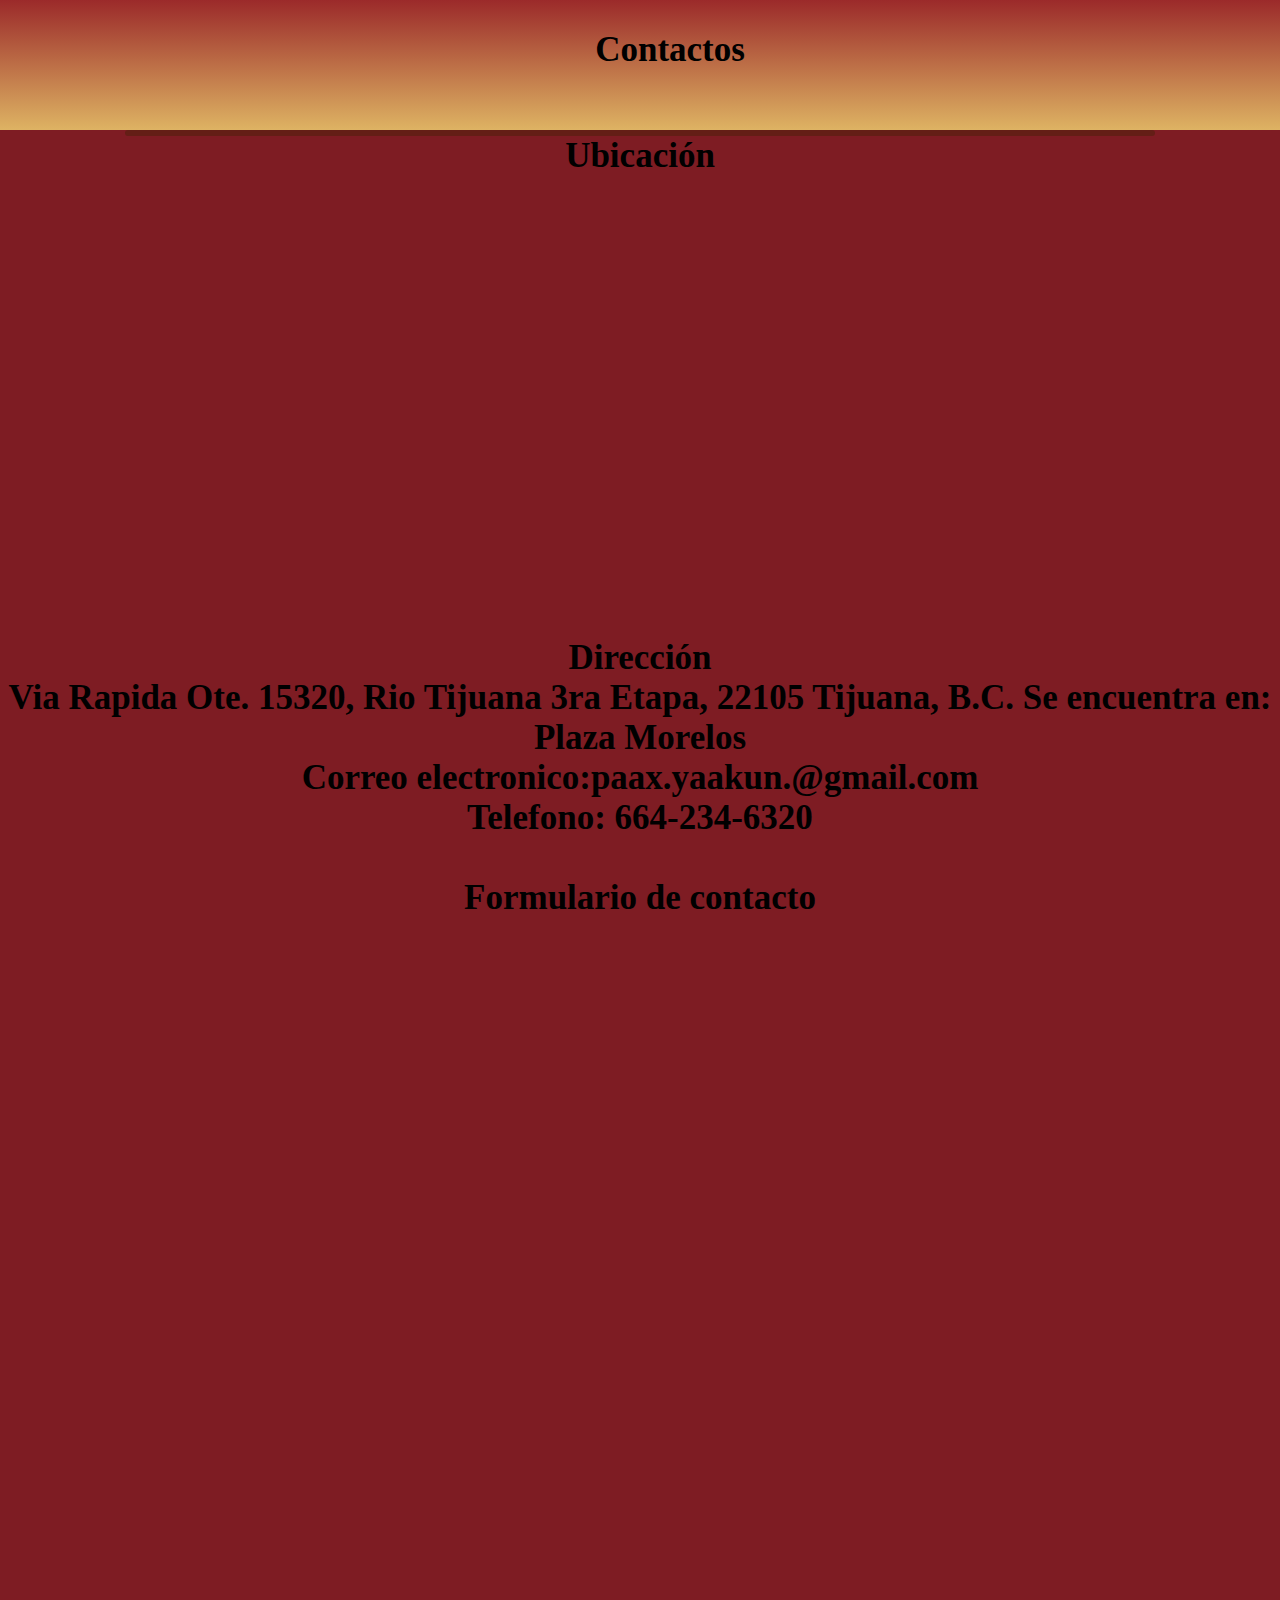
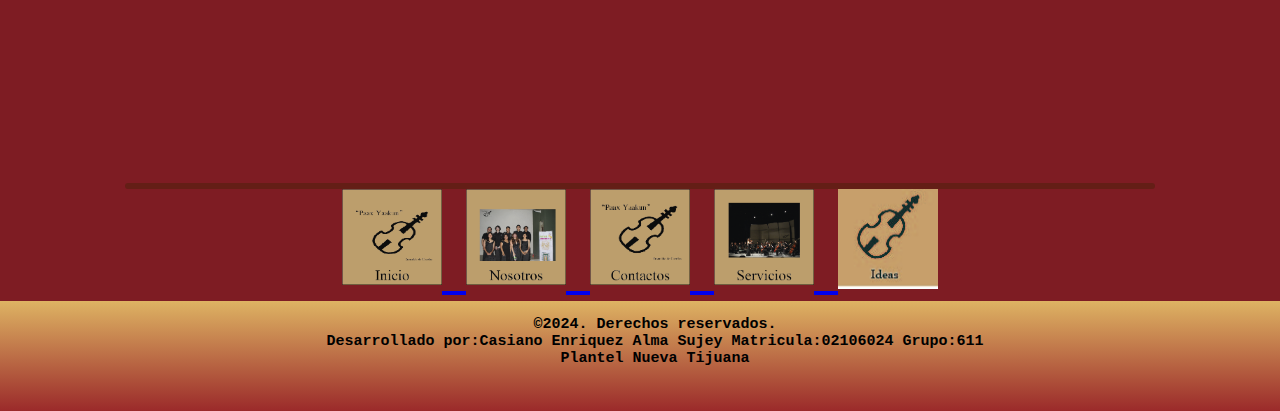
<file: html/contactos.html>
<!Doctype html>
<html>
	<head>
		<title>
			Contactos-Ensamble de Cuerdas "Paax Yaakun"
		</title>
		<!--el siguiente codigo es para poner el logo -->
		<link rel="shortcut icon" href="../imagenes/logo.png">
		<link rel="stylesheet" href="../css/estilo.css">
	</head>
	<!--el #es para poner el color ya sea para la pagina que es
		el primero y el segundo para la letra-->
	<body>
		<center>
			<div id="top">
			<p class="encabezado">
			Contactos <br>
			</p>
			</div>
			<div id="principal">
			<hr>
			<!--hr es para agregar una linea, color para el color, 
			size para el grosor y width para que tanto abarca -->
			
			<p class="encabezado">
				Ubicaci&oacute;n <br>
			</p>
			<iframe src="https://www.google.com/maps/embed?pb=!1m18!1m12!1m3!1d13460.659096996784!2d-116.9403459522217!3d32.49502486518101!2m3!1f0!2f0!3f0!3m2!1i1024!2i768!4f13.1!3m3!1m2!1s0x80d938645a6fbd0f%3A0x2d32a0c3bec3c06a!2sCentro%20Estatal%20de%20las%20Artes%20Tijuana!5e0!3m2!1ses!2smx!4v1709220478383!5m2!1ses!2smx" width="600" height="450" style="border:0;" allowfullscreen="" loading="lazy" referrerpolicy="no-referrer-when-downgrade"></iframe>
			<br>
			<!-- el codigo &"letrqa"acute; sirve para acentuar la letra -->
				
			<p class="encabezado">
				Direcci&oacute;n
			</p>
			
			<p class="encabezado">
				Via Rapida Ote. 15320, Rio Tijuana 3ra Etapa, 22105 Tijuana, B.C. Se encuentra en: Plaza Morelos<br>
				Correo electronico:paax.yaakun.@gmail.com <br>
				Telefono: 664-234-6320 <br><br>
			</p>
			<p class="encabezado">
				Formulario de contacto <br>
			</p>
			
			<iframe src="https://docs.google.com/forms/d/e/1FAIpQLScDJznDZXPEeNA-eFR5IanaKKk0AzsiCZowKVn7SV3Pdtqobg/viewform?embedded=true" width="640" height="853" frameborder="0" marginheight="0" marginwidth="0">Cargando…</iframe>
			
			<hr>
			<a href="../index.html">
			<img src="../imagenes/inicio.png"
			class="img-boton">
			</a>
			<a href="../html/nosotros.html">
			<img src="../imagenes/nosotros.png"
			class="img-boton">
			</a>
			<a href="../html/contactos.html">
			<img src="../imagenes/contactos.png"
			class="img-boton">
			</a>
			<a href="../html/servicios.html">
			<img src="../imagenes/servicios.png"
			class="img-boton">
			</a>
			<a href="../html/ideas.html">
			<img src="../imagenes/ideas.jpg"
			class="img-boton">
			</a>
			<br>
			</div>
			<div id="piediv">
				<p class="pie">
				
					&copy;2024. Derechos reservados.<br>
					Desarrollado por:Casiano Enriquez Alma Sujey Matricula:02106024 Grupo:611<br>
					Plantel Nueva Tijuana
				
				</p>
			</div>
		</center>	
	</body>
</html>
</file>
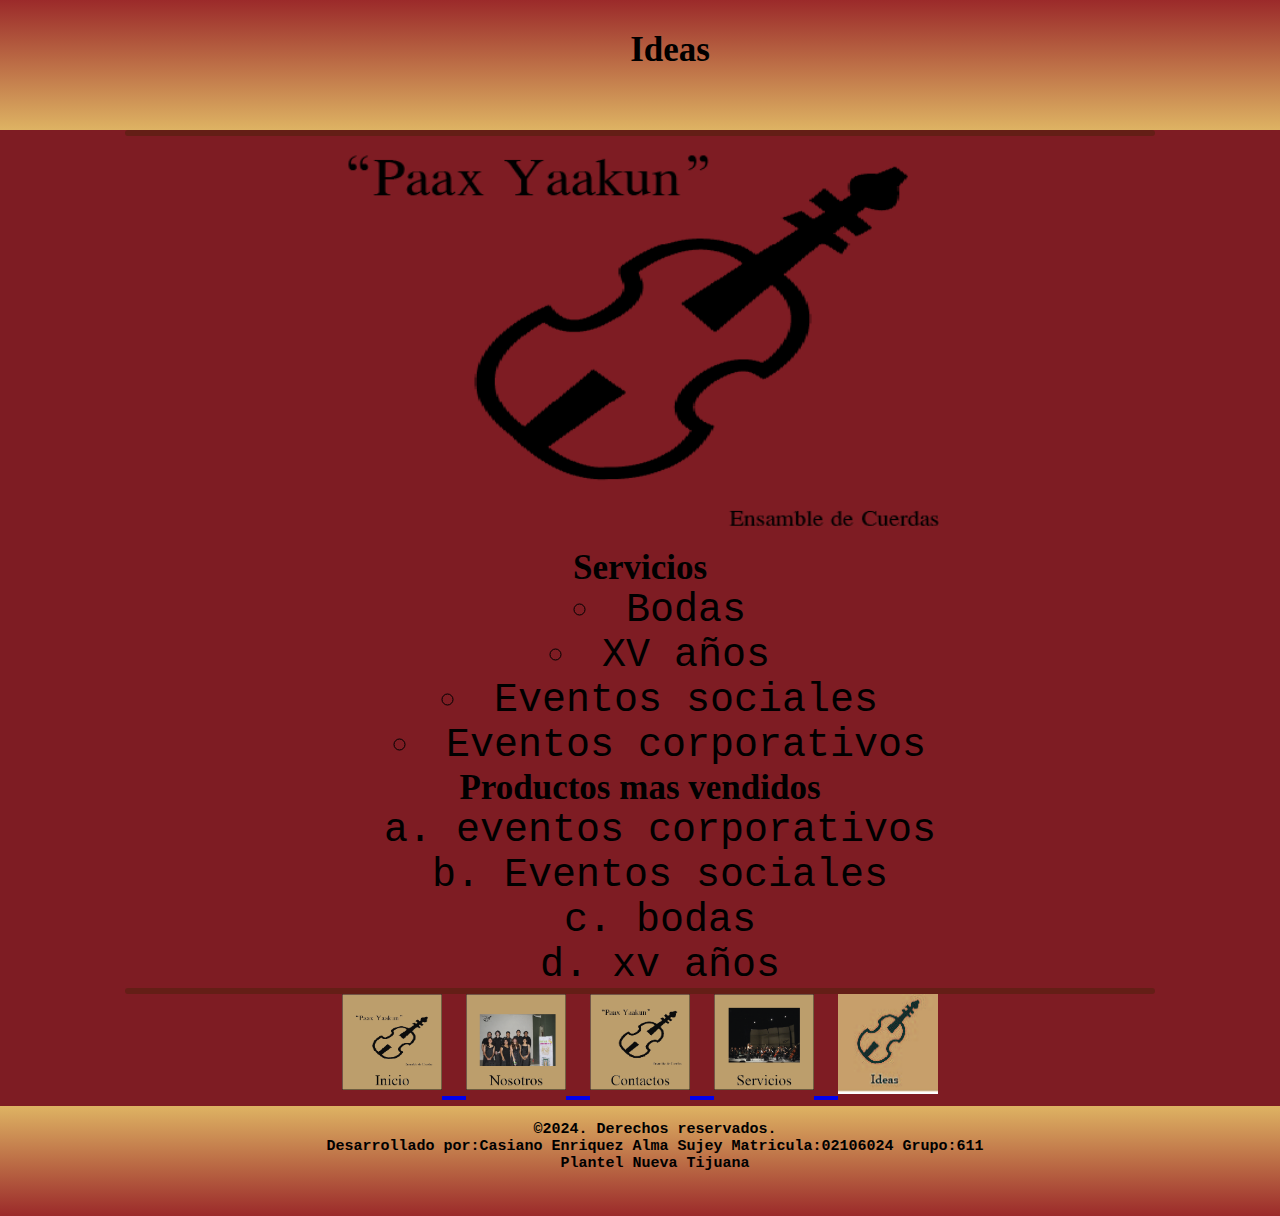
<file: html/ideas.html>
<!Doctype html>
<html>
	<head>
		<title>
			Ideas-Ensamble de Cuerdas Paax Yaakun
		</title>
		<!--el siguiente codigo es para poner el logo -->
		<link rel="shortcut icon" href="../imagenes/logo.png">
		<link rel="stylesheet" href="../css/estilo.css">
	</head>
	<!--el #es para poner el color ya sea para la pagina que es
		el primero y el segundo para la letra-->
	<body>
		<center>
			
			<div id="top">
				<p class="encabezado">
				Ideas <br>
				</p>
			</div>
			<div id="principal">
			<hr>
			<!--hr es para agregar una linea, color para el color, 
			size para el grosor y width para que tanto abarca -->
			<img src="../imagenes/logo con texto.png"
			class="img-marquee"> <br>
			<p class="encabezado">
				Servicios
			</P>
			<ul>
				<li>Bodas</li>
				<li>XV a&ntilde;os</li>
				<li>Eventos sociales</li>
				<li>Eventos corporativos</li>
			</ul>
			<p class="encabezado">
				Productos mas vendidos
			</P>
			<ol>
				<li>eventos corporativos</li>
				<li>Eventos sociales</li>
				<li>bodas</li>
				<li>xv a&ntilde;os</li>
			</ol>
			
			<hr>
			<a href="../index.html">
			<img src="../imagenes/inicio.png"
			class="img-boton">
			</a>
			<a href="../html/nosotros.html">
			<img src="../imagenes/nosotros.png"
			class="img-boton">
			</a>
			<a href="../html/contactos.html">
			<img src="../imagenes/contactos.png"
			class="img-boton">
			</a>
			<a href="../html/servicios.html">
			<img src="../imagenes/servicios.png"
			class="img-boton">
			</a>
			<a href="../html/ideas.html">
			<img src="../imagenes/ideas.jpg"
			class="img-boton">
			</a>
			<br>
			</div>
			<div id="piediv">
				<p class="pie">
				
					&copy;2024. Derechos reservados.<br>
					Desarrollado por:Casiano Enriquez Alma Sujey Matricula:02106024 Grupo:611<br>
					Plantel Nueva Tijuana
				
				</p>
			</div>
		</center>	
	</body>
</html>
</file>
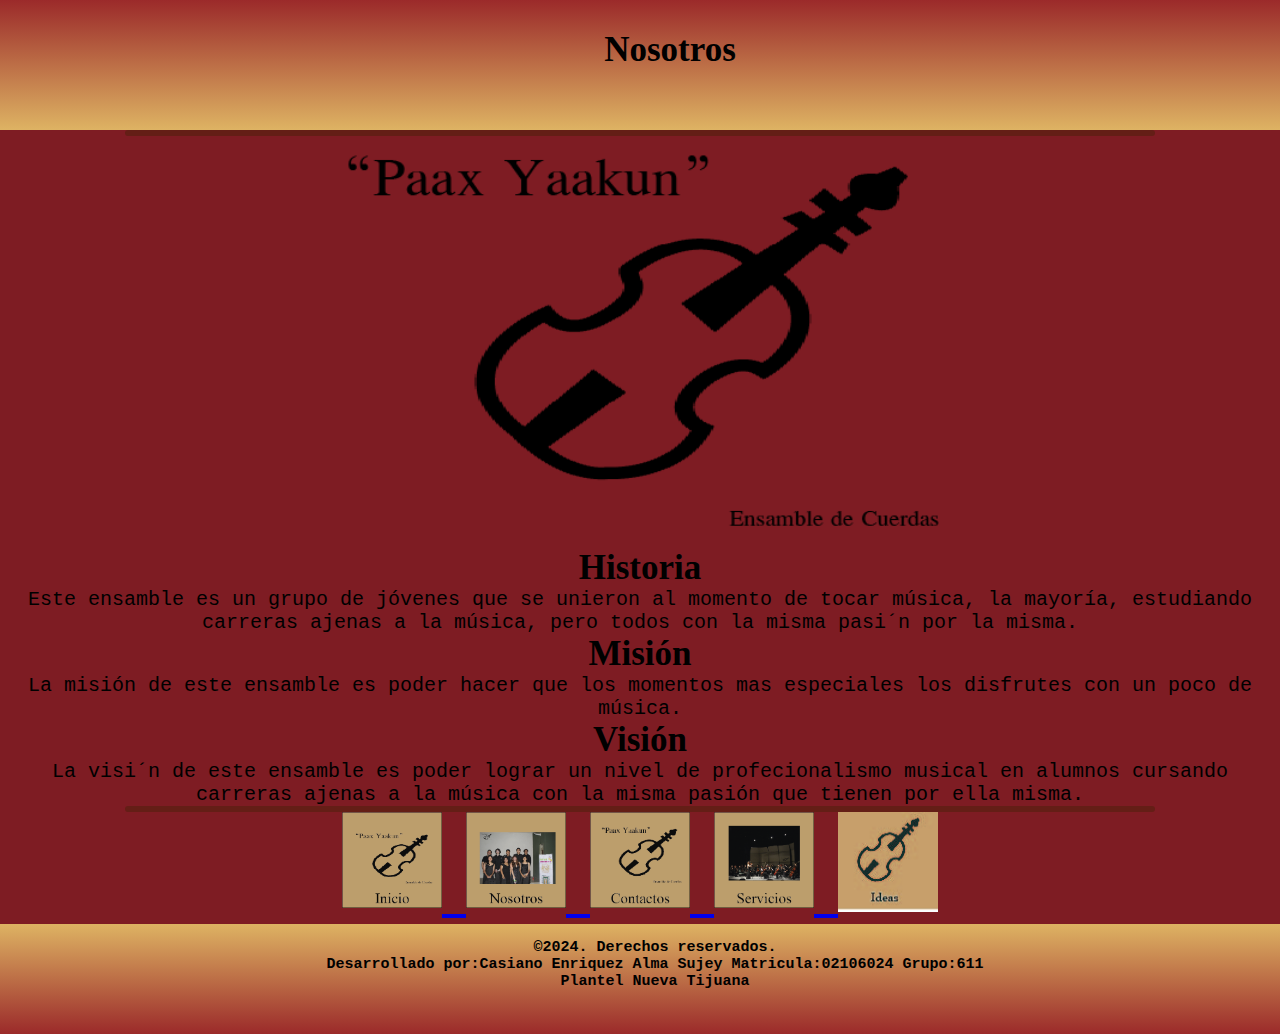
<file: html/nosotros.html>
<!Doctype html>
<html>
	<head>
		<title>
			Nosotros-Ensamble de Cuerdas Paax Yaakun
		</title>
		<!--el siguiente codigo es para poner el logo -->
		<link rel="shortcut icon" href="../imagenes/logo.png">
		<link rel="stylesheet" href="../css/estilo.css">
	</head>
	<!--el #es para poner el color ya sea para la pagina que es
		el primero y el segundo para la letra-->
	<body>
		<center>
			
			<div id="top">
				<p class="encabezado">
				Nosotros  <br>
				</p>
			</div>
			<div id="principal">
			<hr>
			<!--hr es para agregar una linea, color para el color, 
			size para el grosor y width para que tanto abarca -->
			<img src="../imagenes/logo con texto.png"
			class="img-marquee"> <br>
			<p class="encabezado">
				Historia<br>
			</p>
			<p>
			<!-- el codigo &"letrqa"acute; sirve para acentuar la letra -->
				Este ensamble es un grupo de j&oacute;venes que se unieron al momento de tocar m&uacute;sica, la mayor&iacute;a, estudiando carreras ajenas a la m&uacute;sica, 
				pero todos con la misma pasi&acute;n por la misma.
			</p>
			<p class="encabezado">
				Misi&oacute;n<br>
			</p>
			<p>
				La misi&oacute;n de este ensamble es poder hacer que los momentos mas especiales los disfrutes con un poco de m&uacute;sica. 
			</p>
			<p class="encabezado">
				Visi&oacute;n<br>
			</p>
			<p>
				La visi&acute;n de este ensamble es poder lograr un nivel de profecionalismo musical en alumnos cursando carreras ajenas a la m&uacute;sica con 
				la misma pasi&oacute;n que tienen por ella misma.
			</p>
			<hr>
			<a href="../index.html">
			<img src="../imagenes/inicio.png"
			class="img-boton">
			</a>
			<a href="../html/nosotros.html">
			<img src="../imagenes/nosotros.png"
			class="img-boton">
			</a>
			<a href="../html/contactos.html">
			<img src="../imagenes/contactos.png"
			class="img-boton">
			</a>
			<a href="../html/servicios.html">
			<img src="../imagenes/servicios.png"
			class="img-boton">
			</a>
			<a href="../html/ideas.html">
			<img src="../imagenes/ideas.jpg"
			class="img-boton">
			</a>
			<br>
			</div>
			<div id="piediv">
				<p class="pie">
				
					&copy;2024. Derechos reservados.<br>
					Desarrollado por:Casiano Enriquez Alma Sujey Matricula:02106024 Grupo:611<br>
					Plantel Nueva Tijuana
				
				</p>
			</div>
		</center>	
	</body>
</html>
</file>
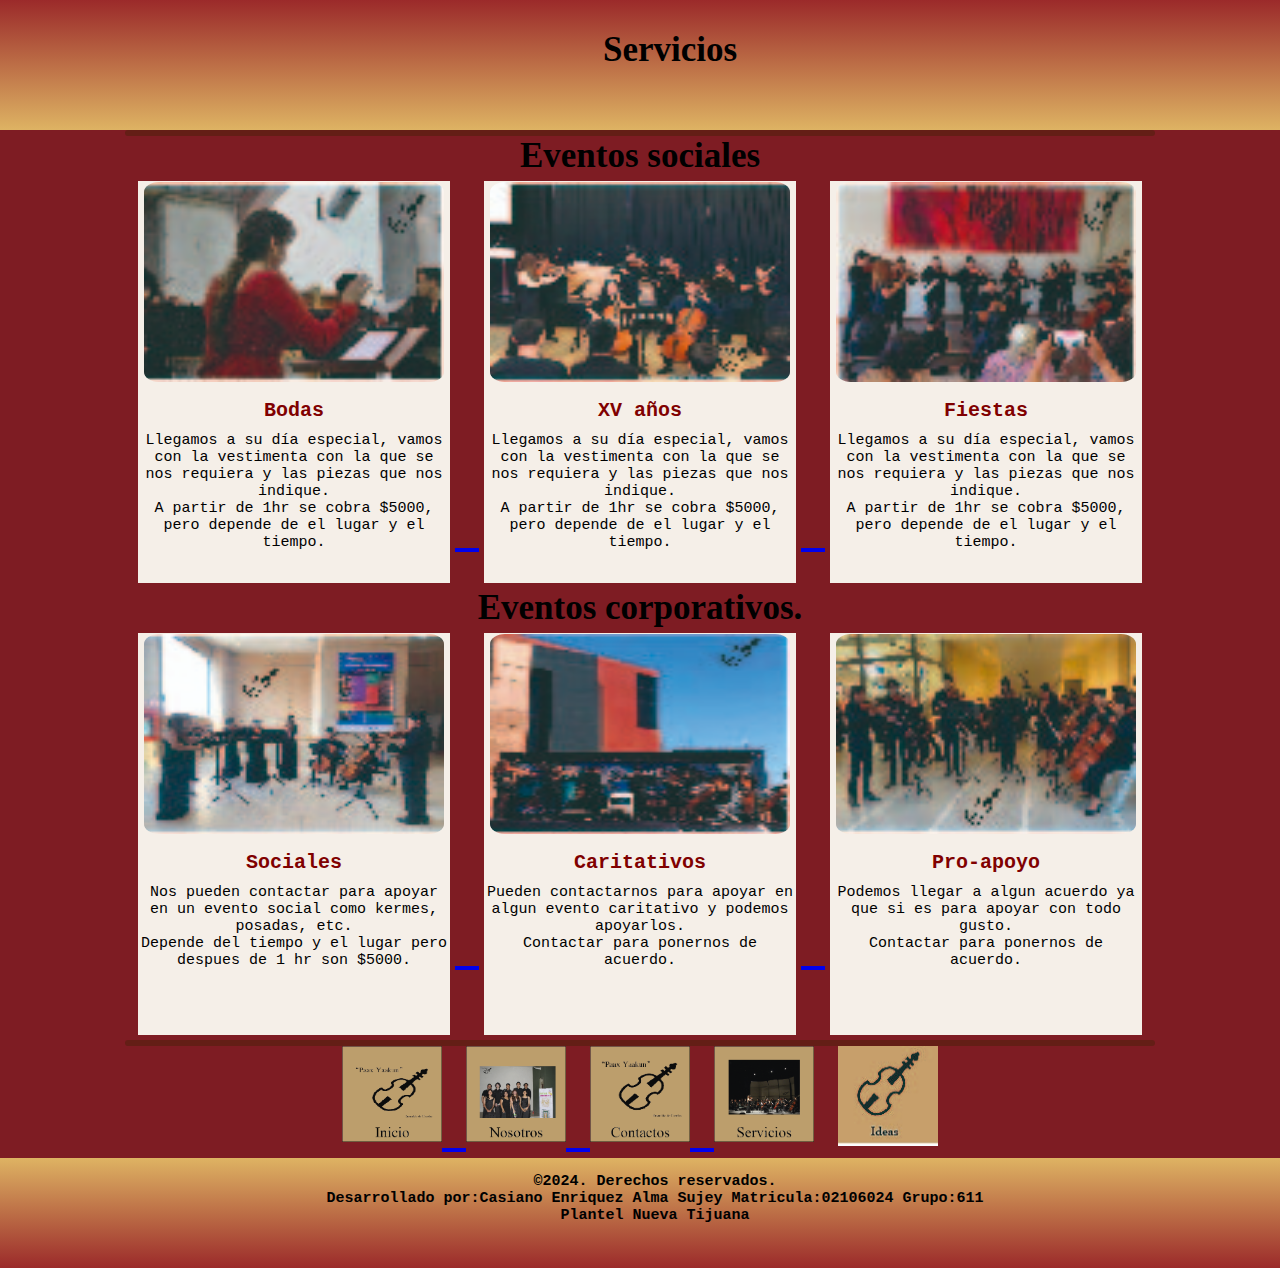
<file: html/servicios.html>
<!Doctype html>
<html>
	<head>
		<title>
			Servicios-Ensamble de Cuerdas "Paax Yaakun"
		</title>
		<!--el siguiente codigo es para poner el logo -->
		<link rel="shortcut icon" href="../imagenes/logo.png">
		<link rel="stylesheet" href="../css/estilo.css">
	</head>
	<!--el #es para poner el color ya sea para la pagina que es
		el primero y el segundo para la letra-->
	<body>
		<center>
			
			<div id="top">
				<p class="encabezado">
				Servicios  <br>
				</p>
			</div>
			<div id="principal">
			<hr>
			<!--hr es para agregar una linea, color para el color, 
			size para el grosor y width para que tanto abarca -->
			
			<p class="encabezado">
				Eventos sociales
			</p>
			<a href="../html/bodass.html">
			<div class="caja"> 
					<img src="../imagenes/bodas.jpg"
					class="img-servicios">
					<div class="caja-texto">
					Bodas
			</div>
			
				<div class="texto-adicional">
				Llegamos a su d&iacute;a especial, vamos con la vestimenta con la que se nos requiera y las piezas que nos indique. <br>
				A partir de 1hr se cobra $5000, pero depende de el lugar y el tiempo.
				</div>
			
			</div>
			</a>
			<a href="../html/xvs.html">
			<div class="caja"> 
					<img src="../imagenes/xv.jpg"
					class="img-servicios">
					<div class="caja-texto">
					XV a&ntilde;os
			</div>
				<div class="texto-adicional">
				Llegamos a su d&iacute;a especial, vamos con la vestimenta con la que se nos requiera y las piezas que nos indique. <br>
				A partir de 1hr se cobra $5000, pero depende de el lugar y el tiempo.
				</div>
			</div>
			</a>
			<a href="../html/fiestas.html">
			<div class="caja"> 
					<img src="../imagenes/fiestas.jpg"
					class="img-servicios">
					<div class="caja-texto">
					Fiestas
			</div>
				<div class="texto-adicional">
				Llegamos a su d&iacute;a especial, vamos con la vestimenta con la que se nos requiera y las piezas que nos indique. <br>
				A partir de 1hr se cobra $5000, pero depende de el lugar y el tiempo.
				</div>
			</div>
			</a>
			<!-- el codigo &"letrqa"acute; sirve para acentuar la letra -->
				
			<p class="encabezado">
				Eventos corporativos.
			</p>
			<a href="../html/sociales.html">
			<div class="caja"> 
					<img src="../imagenes/sociales.jpg"
					class="img-servicios">
					<div class="caja-texto">
					Sociales
			</div>
				<div class="texto-adicional">
				Nos pueden contactar para apoyar en un evento social como kermes, posadas, etc. <br>
				Depende del tiempo y el lugar pero despues de 1 hr son $5000.
				</div>
			</div>
			</a>
			<a href="../html/caritativos.html">
			<div class="caja"> 
					<img src="../imagenes/caritativos.jpg"
					class="img-servicios">
					<div class="caja-texto">
					Caritativos
			</div>
				<div class="texto-adicional">
				Pueden contactarnos para apoyar en algun evento caritativo y podemos apoyarlos. <br>
				Contactar para ponernos de acuerdo.
				</div>
			</div>
			</a>
			<a href="../html/pro-apoyo.html">
			<div class="caja"> 
					<img src="../imagenes/pro-apoyo.jpg"
					class="img-servicios">
					<div class="caja-texto">
					Pro-apoyo
			</div>
				<div class="texto-adicional">
				Podemos llegar a algun acuerdo ya que si es para apoyar con todo gusto. <br>
				Contactar para ponernos de acuerdo.
				</div>
			</div>
			</a>
			<hr>
			<a href="../index.html">
			<img src="../imagenes/inicio.png"
			class="img-boton">
			</a>
			<a href="../html/nosotros.html">
			<img src="../imagenes/nosotros.png"
			class="img-boton">
			</a>
			<a href="../html/contactos.html">
			<img src="../imagenes/contactos.png"
			class="img-boton">
			</a>
			<img src="../imagenes/servicios.png"
			class="img-boton">
			<a href="../html/ideas.html">
			<img src="../imagenes/ideas.jpg"
			class="img-boton">
			</a>
			<br>
			</div>
			<div id="piediv">
				<p class="pie">
				
					&copy;2024. Derechos reservados.<br>
					Desarrollado por:Casiano Enriquez Alma Sujey Matricula:02106024 Grupo:611<br>
					Plantel Nueva Tijuana
				
				</p>
			</div>
		</center>	
	</body>
</html>
</file>
<file: css/estilo.css>
/* background-image sirve para poder poner 
una imagen de fondo  */
body{
	background-image:url("../imagenes/fondo.jpg");
	color:#000000;
	font-family:"Courier New", "New York";
	font-size: 40px;
}

p{
	text-align: jstify;
	font-size: 20px;
}

hr{
	/*solid es para que la linea salga entera y sin deseño */
	border: 3px solid #641E16;
	border-radius: 5px;
	width: 80%;
}

table,tr,td{
	border:2px solid #641E16;
	border-spacing: 0px;
	background-color: #F9E79F;
	text-align: center;
	font-size:20px;
}

ul{
	list-style-type:circle;
	list-style-position: inside;
}

ol{
	list-style-type:lower-alpha;
	list-style-position: inside;
}

@font-face{
	font-family: mifuente;
	src:(../fonts/BASKVILL.ttf)
}

/*las clases se marcan de color rojo y pues lo que no es clase es de color azul*/
.pie{
	/*el punto en el pie es para indicar que es una clase y para ponerlo en las demas paginas usas el codigo <p class="pie"*/
	font-size:15px;
	text-align:center;
	font-weight:bold;
}

.encabezado{
	/*para que se modifique en las paginas se usa el mismo codigo que en pie y se cambia en donde diga "FONT SIZE"*/
	font-family: mifuente;
	font-size:35px;
	text-align:center;
	font-weight:bold;
}

.img-marquee{
	height: 400px;
	width:600px;	
}
.img-controller{
	height:50px;
	width:50px;
}
.img{
	height:300px;
	width:300px;
}

.img-servicios{
	height:200px;
	width:300px;
	border-radius: 5%;
}

.img-boton{
	height: 100px;
	width:100px;	
}

*{
	margin:0px;
}
/*para poder poner el div en html se pone el codigo <div id="top">*/
div#top{
	padding:30px;
	width:100%;
	height:70px;
	/*background-color:#FFE19F;*/
	background-image:linear-gradient(#9B2A2A ,#DEB363);
}

div#piediv{
	padding:15px;
	width:100%;
	height:80px;
	background-image:linear-gradient(#DEB363,#9B2A2A);
}

div#principal{
	width:100%;
	background-color:#7E1C23;
}

.caja{
	height:400px;
	width:310px;
	background:#F5EFE8 ;
	border: 1px solid #F5EFE8 ;
	margin:5px;
	color:black;
	text-align:center;
	display:inline-block;
}

.caja:hover{
	box-shadow:0 0 10px red;
	transform:scale(1.3);
}

.caja-texto{
	padding-top:5px;
	padding-bottom:5px;
	font-size:20px;
	color:maroon;
	font-weight:bold;
}

.texto-adicional{
	padding-top:5px;
	
	font-size:15px;
}

.carrousel{
	width:600px;
	margin:auto;
	/*hace que el padding y el borde pasen a formar parte del calculo de la caja y no de la suma */
	box-sizing:border-box;
}

.conteCarrousel{
	width:100%;
	height:400px;
	/*el overflow sirve para que oculte todo lo que no salga en el recuadro*/
	overflow:hidden;
	box-sizing:border-box;
}
.itemCarrousel{
	/*la nueva posicion del elemento en relacion de un elemento con su posicion normal*/
	position:relative;
	width:100%;
	height:100%;
	box-sizing:border-box;
}

.itemCarrouselTarjeta{
	width:100%;
	height:100%;
	box-sizing:border-box;
}

.itemCarrouselArrows{
	position:absolute;
	top:0;
	bottom:0;
	left:0;
	right:0;
	width:100%;
	height:100%;
	/*aqui me quede*/
	display:flex;
	align-items:center;
	justify-content:space-between;
	padding:20px;
	box-sizing:border-box;
}
.itemCarrouselArrows>i:hover{
	cursor:pointer;
}

.conteCarrouselController{
	width:100%;
	display:flex;
	justify-content:space-evenly;
}

.conteCarrouselController>a{
	text-decoration:none;
	font-size:32px;
	color:grey;
}

.itemCarrouselArrows>a>i{
	color:white;
}
div#descripcion{
	padding-top:5px;
	padding-bottom:5px;
	font-size:20px;
	color:#DEB363;
	font-weight:bold;
}
@font-face2{
	font-family: mifuente;
	src:(../fonts/BASKVILL.ttf)
}
.caja-eventosSociales{
	font-family: mifuente;
	width:920px;
	background:#DEB363;
	border:1px solid #DEB363;
	margin:10px;
	color:black;
	text-align:center;
}
</file>
